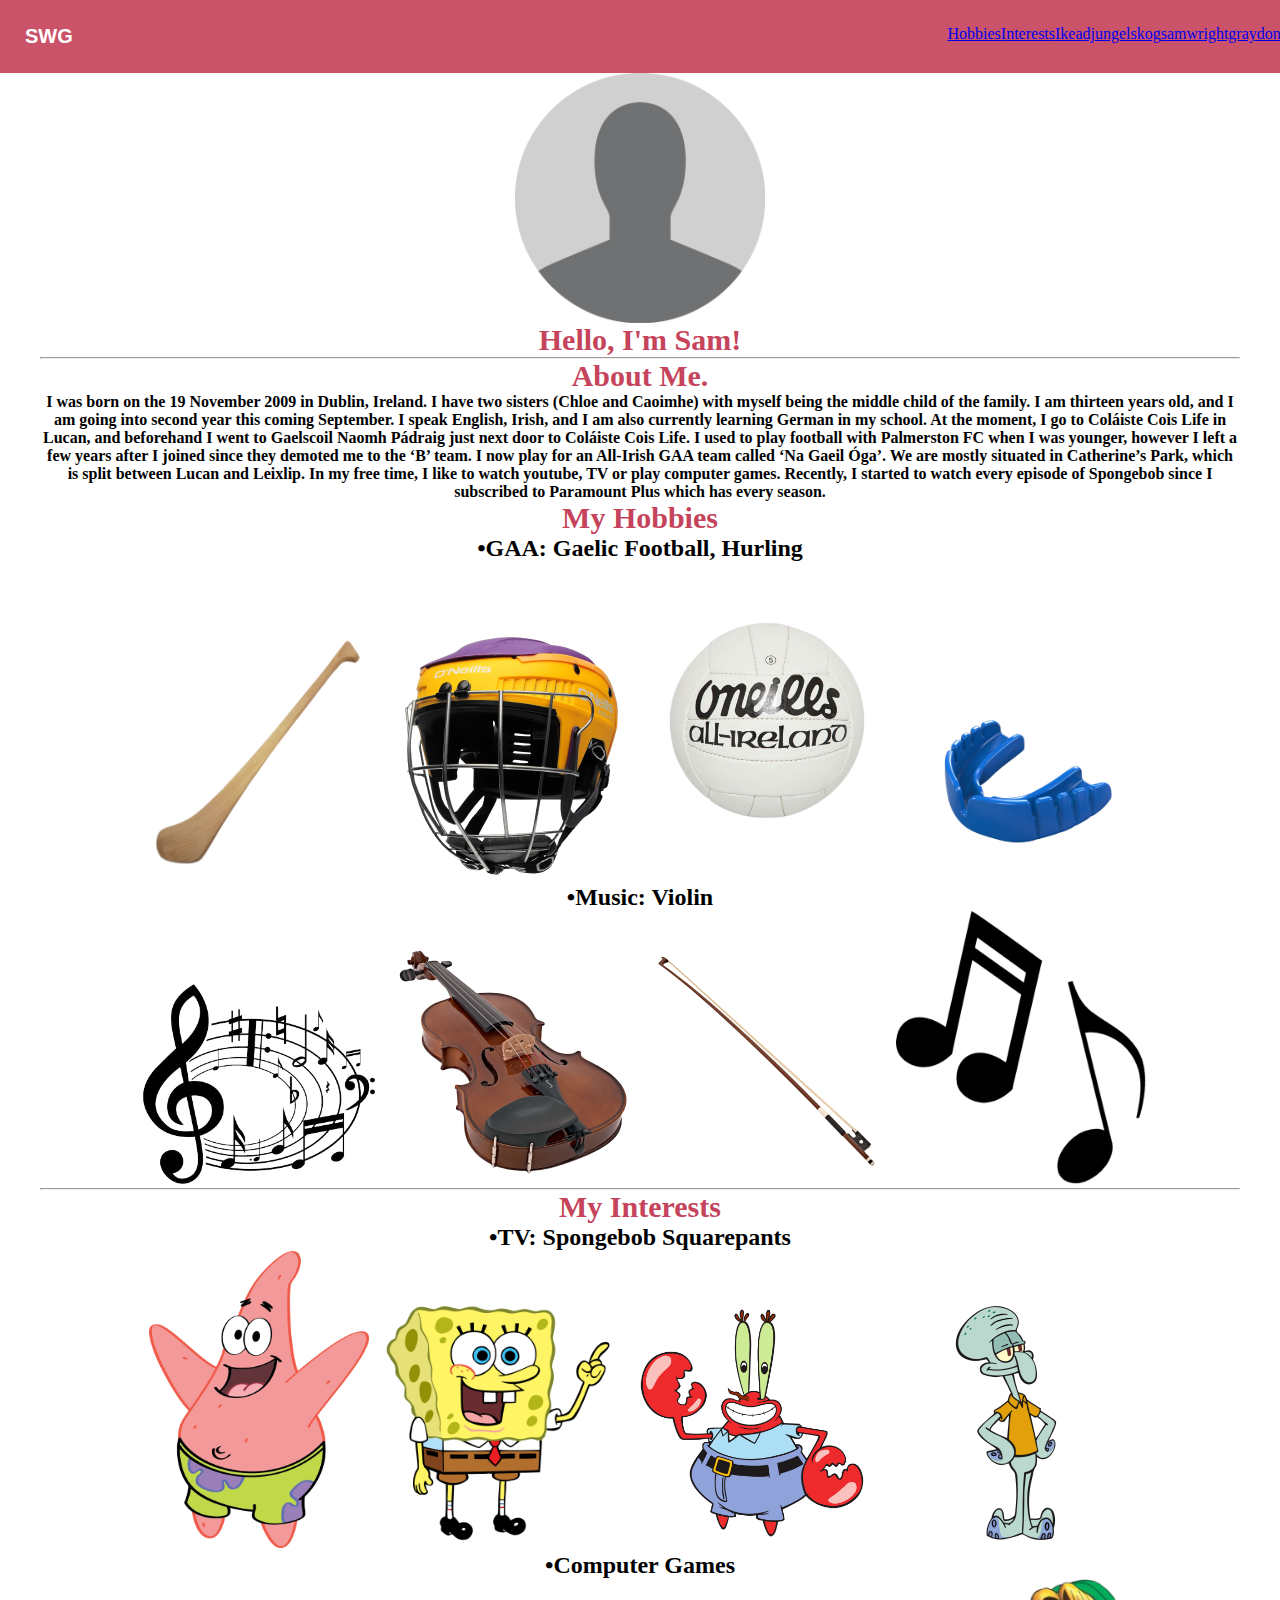
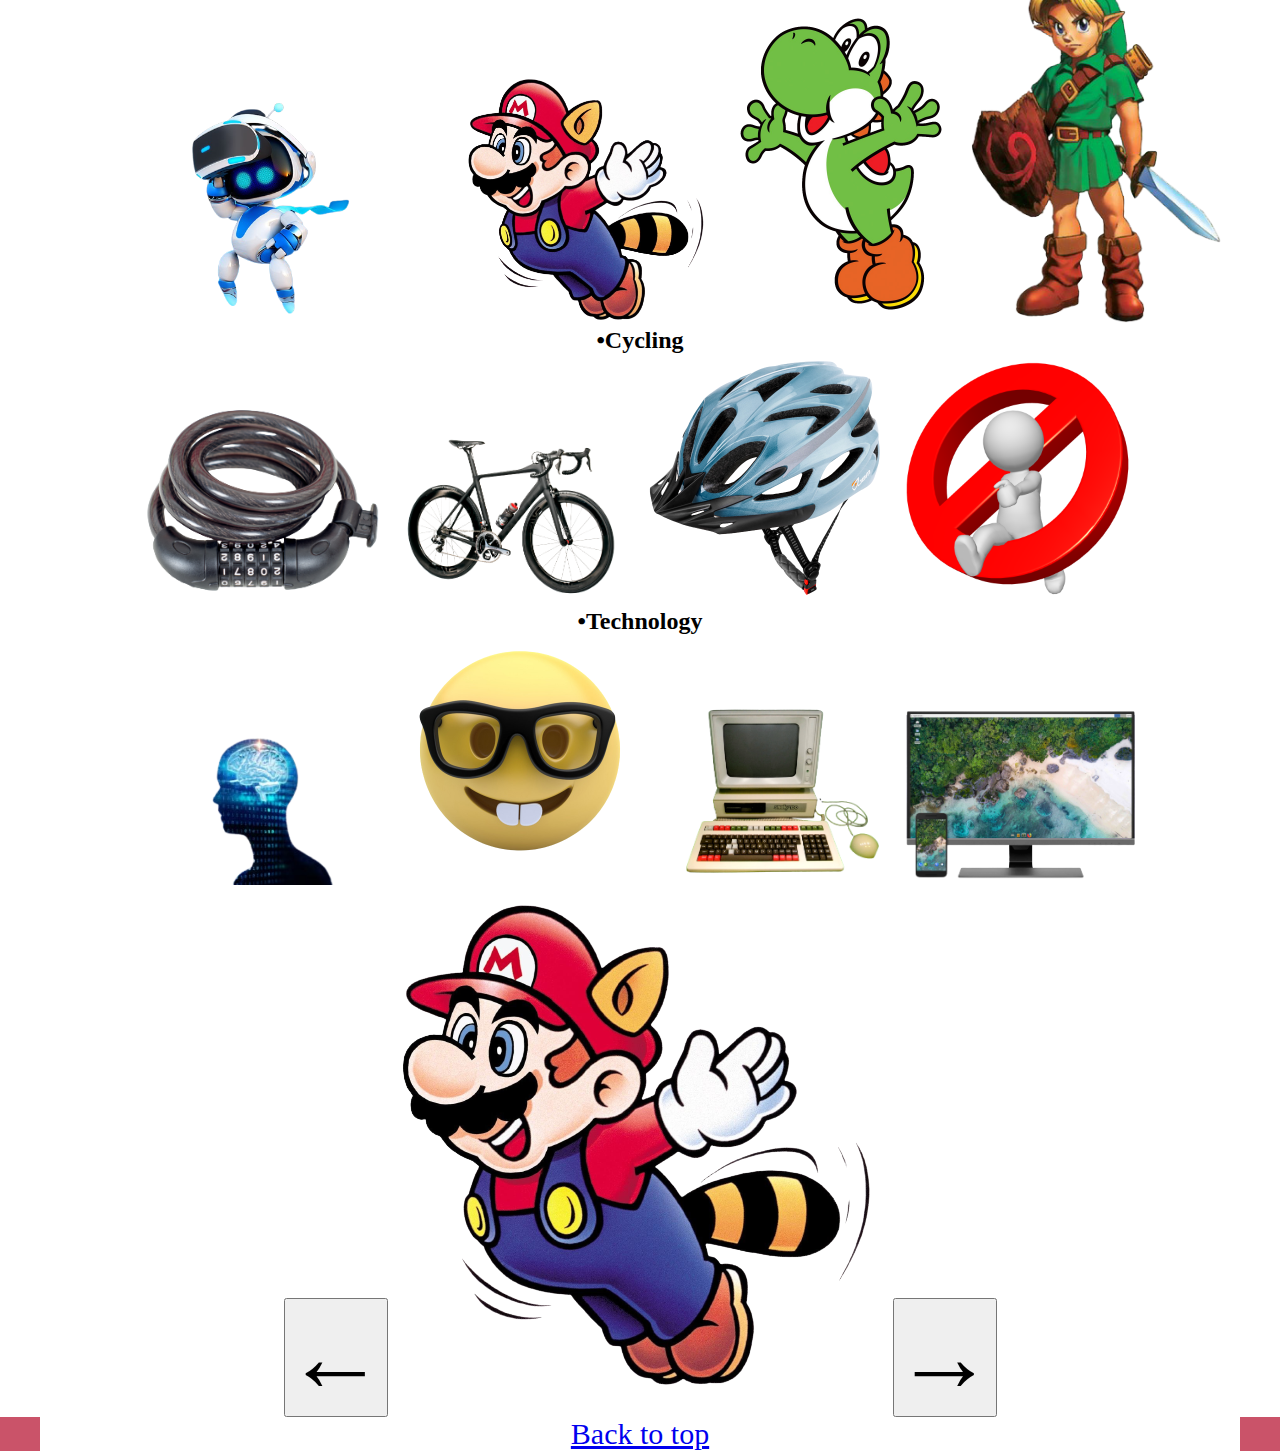
<file: index.html>
<html>

<head>
    <title>Sam's Website>/title</title>
<link rel="stylesheet" href="style.css" />
    <head>
    <body>
        <nav>
            <h3>SWG</h3>
            <ul>
                <a href="#hobbies"><li>Hobbies</li></a>
                <a href="#interests"><li>Interests</li></a>
                <li><a href="https://www.ikea.com/ie/en/">Ikea</a></li>
                <li><a href="https://www.ikea.com/ie/en/p/djungelskog-soft-toy-orangutan-00402808/">djungelskog</a></li>
                <li><a href="mailto:samwrightgraydon@gmail.com">samwrightgraydon@gmail.com</a></li>
            </ul>
        </nav>
        <main>
            <div id="top"></div>
            <img width="250" src="images/anonymous.webp"/>
            <h1>Hello, I'm Sam!</h1>
            <hr />
            <div>
                <h1>About Me.</h1>
            </div>
            <div> 
            <h4><p>
                I was born on the 19 November 2009 in Dublin, Ireland. I have two sisters (Chloe and Caoimhe) with myself being the middle child of the family.
I am thirteen years old, and I am going into second year this coming September. I speak English, Irish, and I am also currently learning German in my school. At the moment, I go to Coláiste Cois Life in Lucan, and beforehand I went to Gaelscoil Naomh Pádraig just next door to Coláiste Cois Life.
I used to play football with Palmerston FC when I was younger, however I left a few years after I joined since they demoted me to the ‘B’ team. I now play for an All-Irish GAA team called ‘Na Gaeil Óga’. We are mostly situated in Catherine’s Park, which is split between Lucan and Leixlip. In my free time, I like to watch youtube, TV or play computer games. Recently, I started to watch every episode of Spongebob since I subscribed to Paramount Plus which has every season.
           </p></h4>
            </div>
 
            <div>
                <div id="top"></div>
                <div id="hobbies" class="profile-item"></div>
                <h1>My Hobbies</h1></div>
                <h2>•GAA: Gaelic Football, Hurling</h2>
                <img width="250" src="images/hurley.webp" />
                <img width="250" src="images/hurling-helmet.png" />
                <img width="250" src="images/gaelic-football.png" />
                <img width="250" src="images/mouthguard.png" />
                <h2>•Music: Violin</h2>
                <img width="250" src="images/music-notes.png" />
                <img width="250" src="images/violin.png" />
                <img width="250" src="images/violin-bow.png" />
                <img width="250" src="images/music-notes(2).png" />
                </div><div><hr />
                    <div id="interests" class="profile-item"></div>
                <h1>My Interests</h1>
                <h2>•TV: Spongebob Squarepants</h2>
                <img width="220" src="images/patrick.webp" />
                <img width="250" src="images/spongebob.webp" />
                <img width="250" src="images/mr-krabs.png" />
                <img width="250" src="images/squidward.png" />
                <h2>•Computer Games</h2>
                <img width="400" src="images/astro-bot.png" />
                <img width="250" src="images/mario3.png" />
                <img width="250" src="images/yoshi.png" />
                <img width="250" src="images/link.png" />
                <h2>•Cycling</h2>
                <img width="250" src="images/bike-lock.png" />
                <img width="250" src="images/bike.png" />
                <img width="250" src="images/cycling-helmet.png" />
                <img width="250" src="images/stop.png" />
                <h2>•Technology</h2>
                <img width="250" src="images/ai.png" />
                <img width="250" src="images/nerd.png" />
                <img width="250" src="images/pc.png" />
                <img width="250" src="images/monitor.png" />
            </div>

        <div id="gallery">
            <button id="prev">←</button>
            <img src="images/mario3.png" id="gallery-img" />
            <button id="next">→</button>
            </div>
        
        </main>
        <footer>
            <a href="#top">Back to top</a>
        </footer>
        <script src="script.js"></script>
    </body>
</head>
</title>
</head>
<footer>

</footer>
</html>
</file>
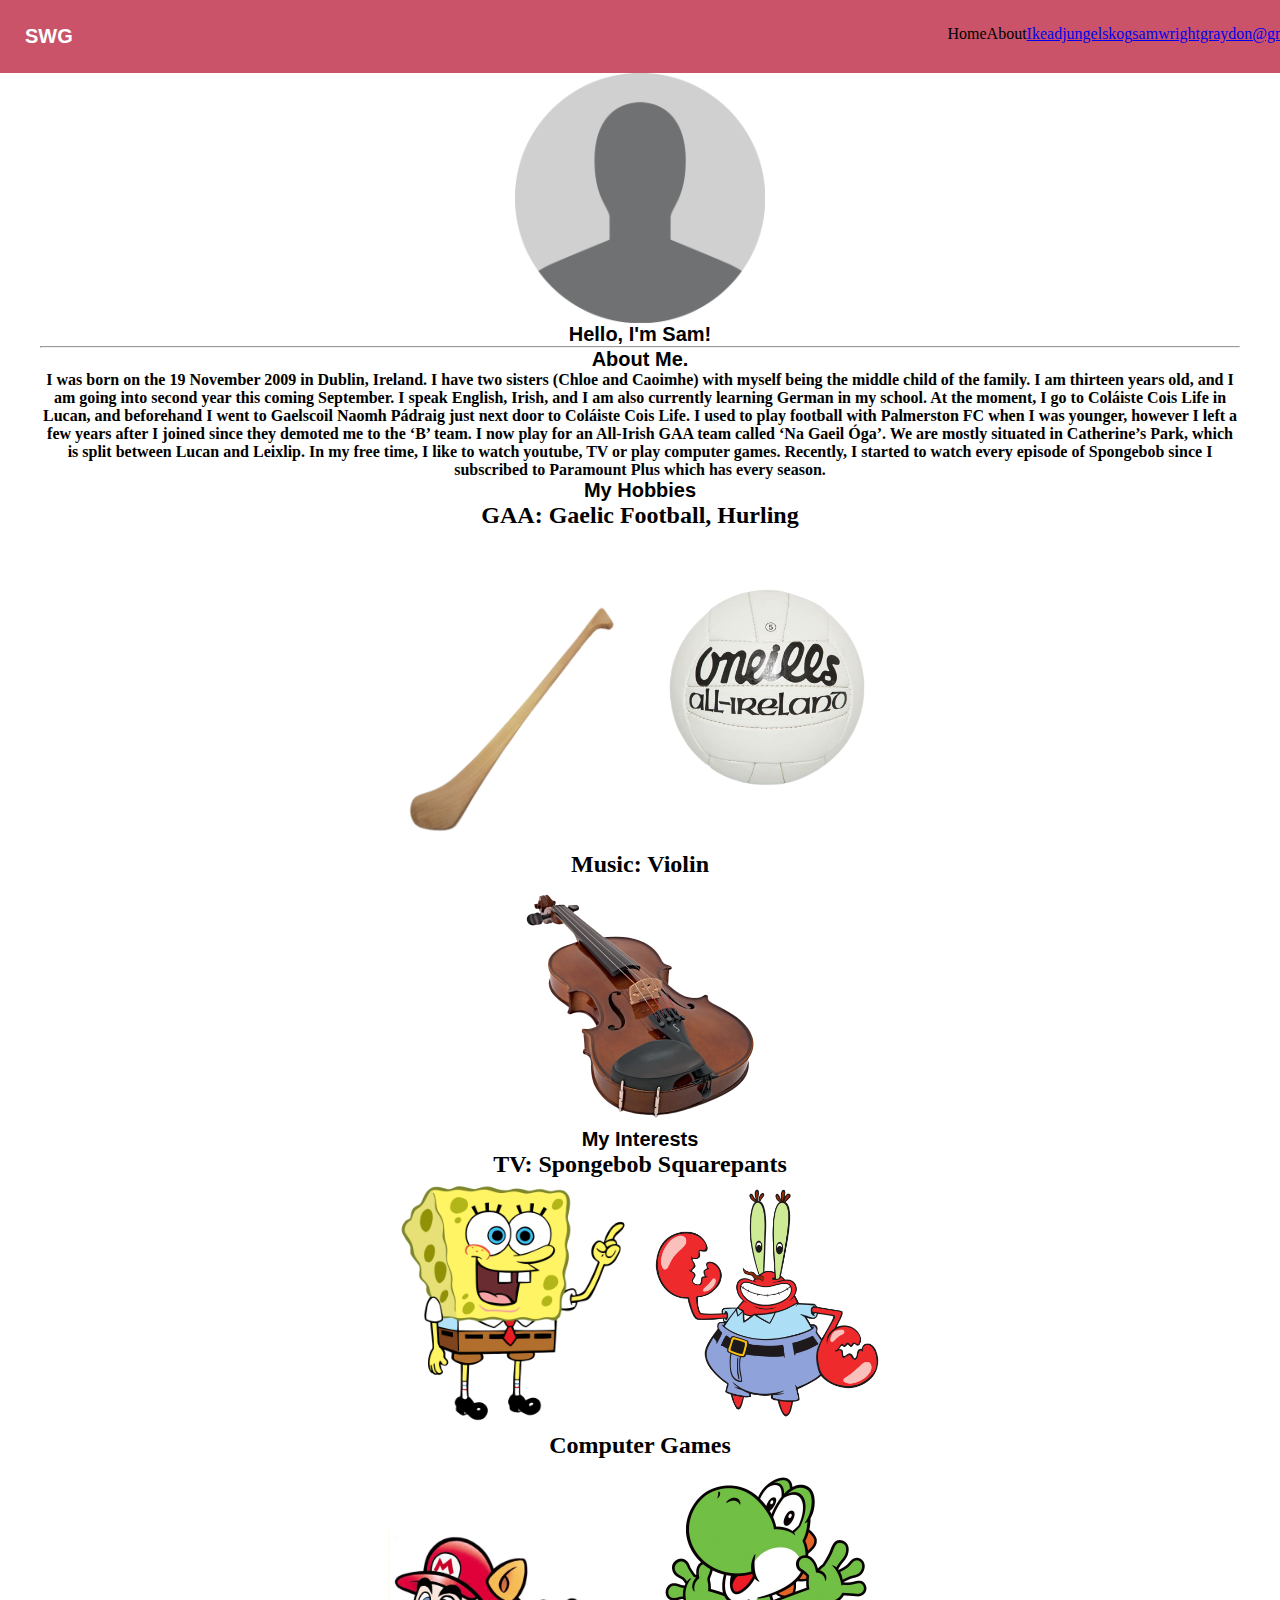
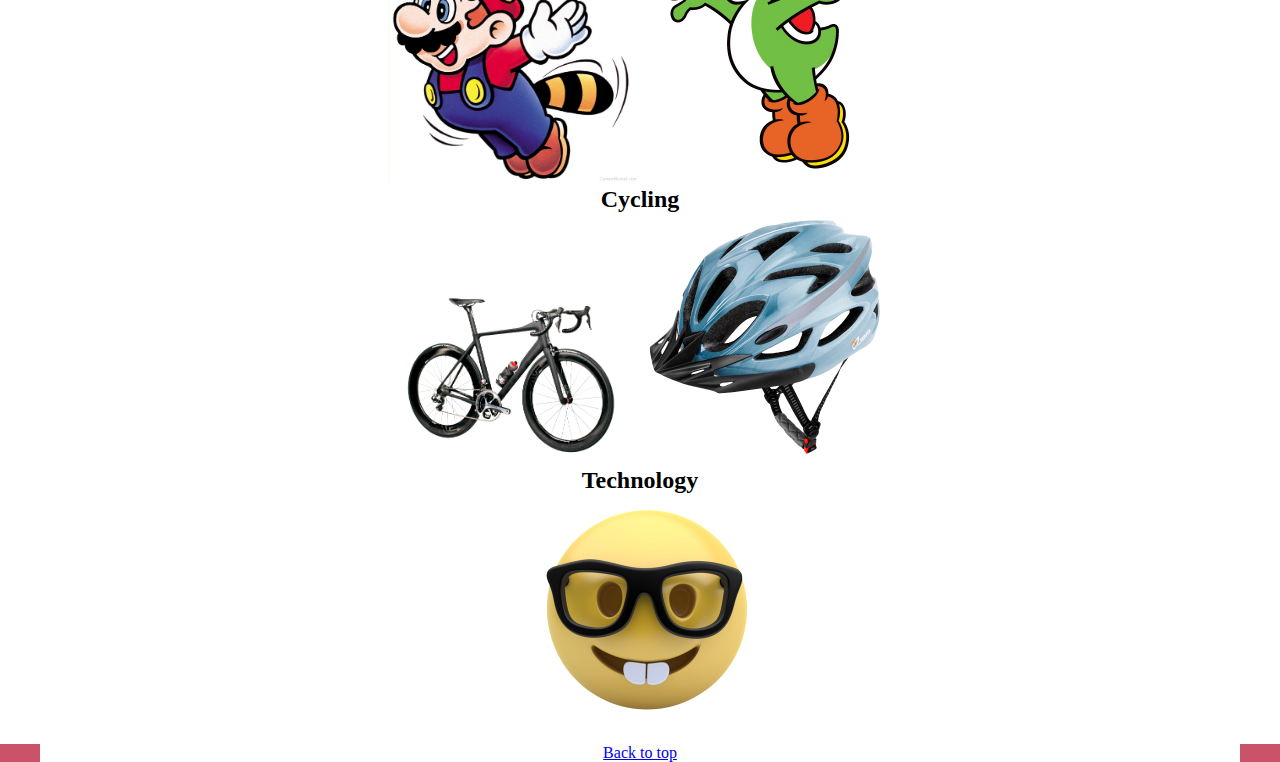
<file: my-website/index.html>
<html>

<head>
    <title>Sam's Website>/title</title>
<link rel="stylesheet" href="style.css" />
    <head>

    <body>
        <nav>
            <h3>SWG</h3>
            <ul>
                <li>Home</li>
                <li>About</li>
                <li><a href="https://www.ikea.com/ie/en/">Ikea</a></li>
                <li><a href="https://www.ikea.com/ie/en/p/djungelskog-soft-toy-orangutan-00402808/">djungelskog</a></li>
                <li><a href="mailto:samwrightgraydon@gmail.com">samwrightgraydon@gmail.com</a></li>
            </ul>
        </nav>
        <main>
            <img width="250" src="images/anonymous.webp"/>
            <h1>Hello, I'm Sam!</h1>
            <hr />
            <div>
                <h1>About Me.</h1>
                <h4>
            </div>
            <div> 
            <h4>
                I was born on the 19 November 2009 in Dublin, Ireland. I have two sisters (Chloe and Caoimhe) with myself being the middle child of the family.
I am thirteen years old, and I am going into second year this coming September. I speak English, Irish, and I am also currently learning German in my school. At the moment, I go to Coláiste Cois Life in Lucan, and beforehand I went to Gaelscoil Naomh Pádraig just next door to Coláiste Cois Life.
I used to play football with Palmerston FC when I was younger, however I left a few years after I joined since they demoted me to the ‘B’ team. I now play for an All-Irish GAA team called ‘Na Gaeil Óga’. We are mostly situated in Catherine’s Park, which is split between Lucan and Leixlip. In my free time, I like to watch youtube, TV or play computer games. Recently, I started to watch every episode of Spongebob since I subscribed to Paramount Plus which has every season.
            </h4>
            </div>
            <div>
                <h1>My Hobbies
                </h1>
                <h2>GAA: Gaelic Football, Hurling</h2>
                <img width="250" src="images/hurley.webp" />
                <img width="250" src="images/gaelic-football.png" />
                <h2>Music: Violin</h2>
                <img width="250" src="images/violin.png" />
                <h1>My Interests</h1>
                <h2>TV: Spongebob Squarepants</h2>
                <img width="250" src="images/spongebob.webp">
                <img width="250" src="images/mr-krabs.png">
                <h2>Computer Games</h2>
                <img width="250" src="images/mario.jpg">
                <img width="250" src="images/yoshi.png">
                <h2>Cycling</h2>
                <img width="250" src="images/bike.png">
                <img width="250" src="images/cycling-helmet.png">
                <h2>Technology</h2>
                <img width="250" src="images/nerd.png"
                
        </main>
        <footer>
            <a href="#top">Back to top</a>
        </footer>
    </body>
</head>
</title>
</head>
<footer>
    
</footer>
</html>
</file>
<file: style.css>
h1 {
    color: #C5445C;
    font-family: "ms sans serif";
    font-size: 30px

}

* {
    margin: 0;
    padding: 0;
    box-sizing: border-box;
    font-family: "Lucida Sans";
    scroll-behavior: smooth;
}

nav {
    display:flex;
    width: 100%;
    justify-content: space-between;
    padding: 25px;
    background:#CA5369;
}

ul{
    display:flex;
    list-style:none;
    width: 25%;
    justify-content: space-between;
}

footer {
    box-shadow: 0 50vh 0 50vh #CA5369;
}

main,footer {
    width:1200px;
    margin:auto;
    text-align:center;
}

h3 {
    color: white;
    font-family: "Arial";
    font-size: 20px
}

footer {
    font-size: 30px;
}

#prev:hover,
#next:hover {
    cursor: pointer;
}

button {
    font-size: 100px;
}
</file>
<file: my-website/style.css>
h1 {
    color: black;
    font-family: "Arial";
    font-size: 20px

}

* {
    margin: 0;
    padding: 0;
    box-sizing: border-box;
    font-family: "Lucida Sans";
}

nav {
    display:flex;
    width: 100%;
    justify-content: space-between;
    padding: 25px;
    background:#CA5369;
}

ul{
    display:flex;
    list-style:none;
    width: 25%;
    justify-content: space-between;
}

footer {
    box-shadow: 0 50vh 0 50vh #CA5369;
}

main{
    width:1200px;
    margin:auto;
    text-align:center;
}

h3 {
    color: white;
    font-family: "Arial";
    font-size: 20px
}
</file>
